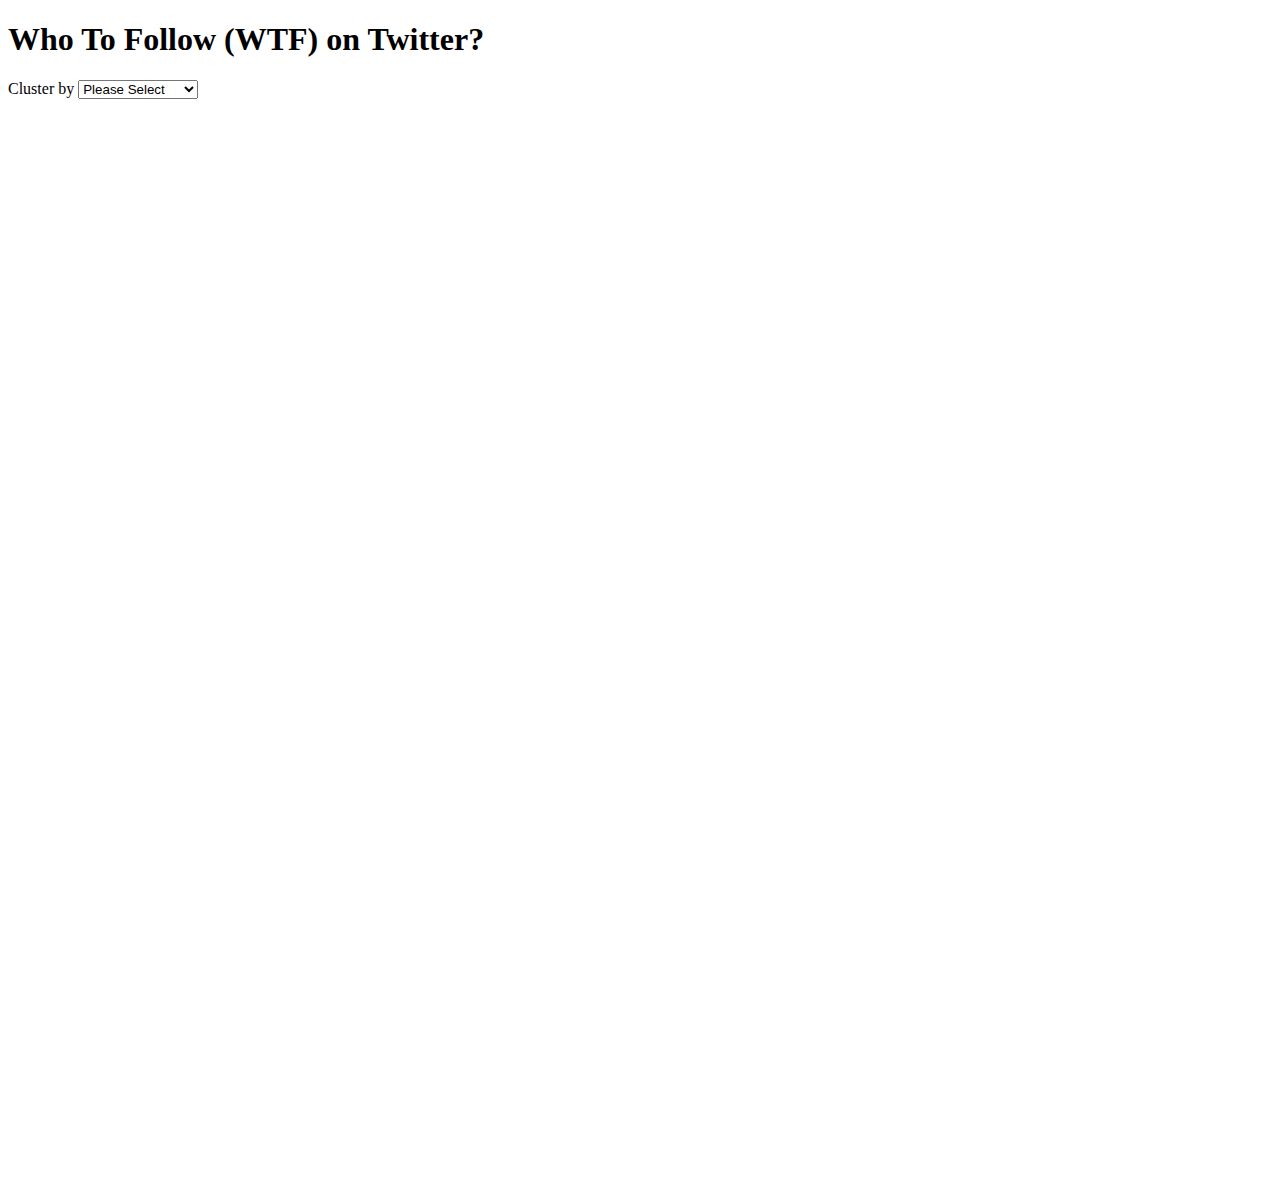
<file: Result_Visualization/index.htm>
﻿<!DOCTYPE html>
<html>
<head>
    <meta charset="utf-8">
    <meta name="description" content="Twitter users clustering visualization">
    <meta name="keywords" content="Better Force,D3">
    <meta name="author" content="Kiki Qi Liu">
    <title>WTF-Who To Follow - Data Mining</title>
    <script src="http://code.jquery.com/jquery-1.10.2.js"></script>
    <script src="http://d3js.org/d3.v3.min.js"></script>
    <link rel="stylesheet" href="style.css" /><!--specified css for this page-->

</head>
<body>
    <h1>Who To Follow (WTF) on Twitter?</h1>
    <div id="selector">Cluster by
    <select id="clustering" onchange="changeClustering();">
      <option value="">Please Select</option>
      <option value="data/clusters_friend_25.json">Following/Friend</option>
      <option value="data/clusters_follower_20.json">Follower</option>
      <option value="data/clusters_mention_8.json">Mention</option>
      <option value="data/clusters_twitid_0.json">Retweet</option>
      <option value="data/clusters_hashtag_3.json">Hashtag</option>
      <option value="data/clusters_url_0.json">URL</option>
    </select></div>
    <div id="viz"><svg></svg></div>
    <script>
        var node, link, svg;
        function changeClustering() {
            var dataUrl = $("#clustering").val();
            refreshData(dataUrl)
        }

        function name(d) { return d.name; }

        var width = $("#viz").width(),
            height = $("#viz").height();

        var voronoi = d3.geom.voronoi()//?
            .x(function (d) { return d.x; })
            .y(function (d) { return d.y; })
            .clipExtent([[-10, -10], [width + 10, height + 10]]);

        function recenterVoronoi(nodes) {
            var shapes = [];
            voronoi(nodes).forEach(function (d) {
                if (!d.length) return;
                var n = [];
                d.forEach(function (c) {
                    n.push([c[0] - d.point.x, c[1] - d.point.y]);
                });
                n.point = d.point;
                shapes.push(n);
            });
            return shapes;
        }

        function onTick() {//for every tick, calc lines etc.
            node.attr('transform', function (d) { return 'translate(' + d.x + ',' + d.y + ')'; })
                .attr('clip-path', function (d) { return 'url(#clip-' + d.index + ')'; });

            link.attr('x1', function (d) { return d.source.x; })
                .attr('y1', function (d) { return d.source.y; })
                .attr('x2', function (d) { return d.target.x; })
                .attr('y2', function (d) { return d.target.y; });

            var clip = svg.selectAll('.clip')
                .data(recenterVoronoi(node.data()), function (d) { return d.point.index; });

            clip.enter().append('clipPath')
                .attr('id', function (d) { return 'clip-' + d.point.index; })
                .attr('class', 'clip');
            clip.exit().remove()

            clip.selectAll('path').remove();
            clip.append('path')
                .attr('d', function (d) { return 'M' + d.join(',') + 'Z'; });
        }

        function refreshData(jsonPath) {

            
            svg = d3.select('#viz svg')
            svg.remove();
            svg = d3.select('#viz')
                .append('svg')
                .attr('width', width)
                .attr('height', height);

            var force = d3.layout.force()
                .charge(-200) //for nodes without link
                .linkDistance(200) //for nodes with link (the length of the edges between connected nodes)
                .size([width, height]);

            force.on('tick', onTick); //register onTick on event 

            d3.json(jsonPath, function (err, data) {

                var map = d3.map();
                data.nodes = []
                data.students.forEach(function (d, i) {//element, index

                    if (d.friends.length > 0) {//reset &&<100??
                        data.nodes.push(d);//append
                        map.set(d.id, data.nodes.length - 1);//use length-1 as index
                    }
                    else {
                        console.log(d.friends[1])
                    }
                });

                data.links = [];
                data.nodes.forEach(function (d, i) {
                    d.friends.forEach(function (f, j) {
                        if (map.get(f[0]) !== undefined) {
                            data.links.push({ source: i, target: map.get(f[0]) });
                        }
                    });
                });


                link = svg.selectAll('.link')
                    .data(data.links)
                  .enter().append('line')
                    .attr('class', 'link')
                    //.style("stroke-width", 1);

                node = svg.selectAll('.node')
                    .data(data.nodes)
                  .enter().append('g')
                    .attr('title', name)
                    .attr('class', 'node')
                    .call(force.drag);

                node.append('text')
                    .attr('class', 'text')
                    .text(name);

                force
                    .nodes(data.nodes)
                    .links(data.links)
                    .start();
            });
        }
    </script>
</body>
</html>
</file>
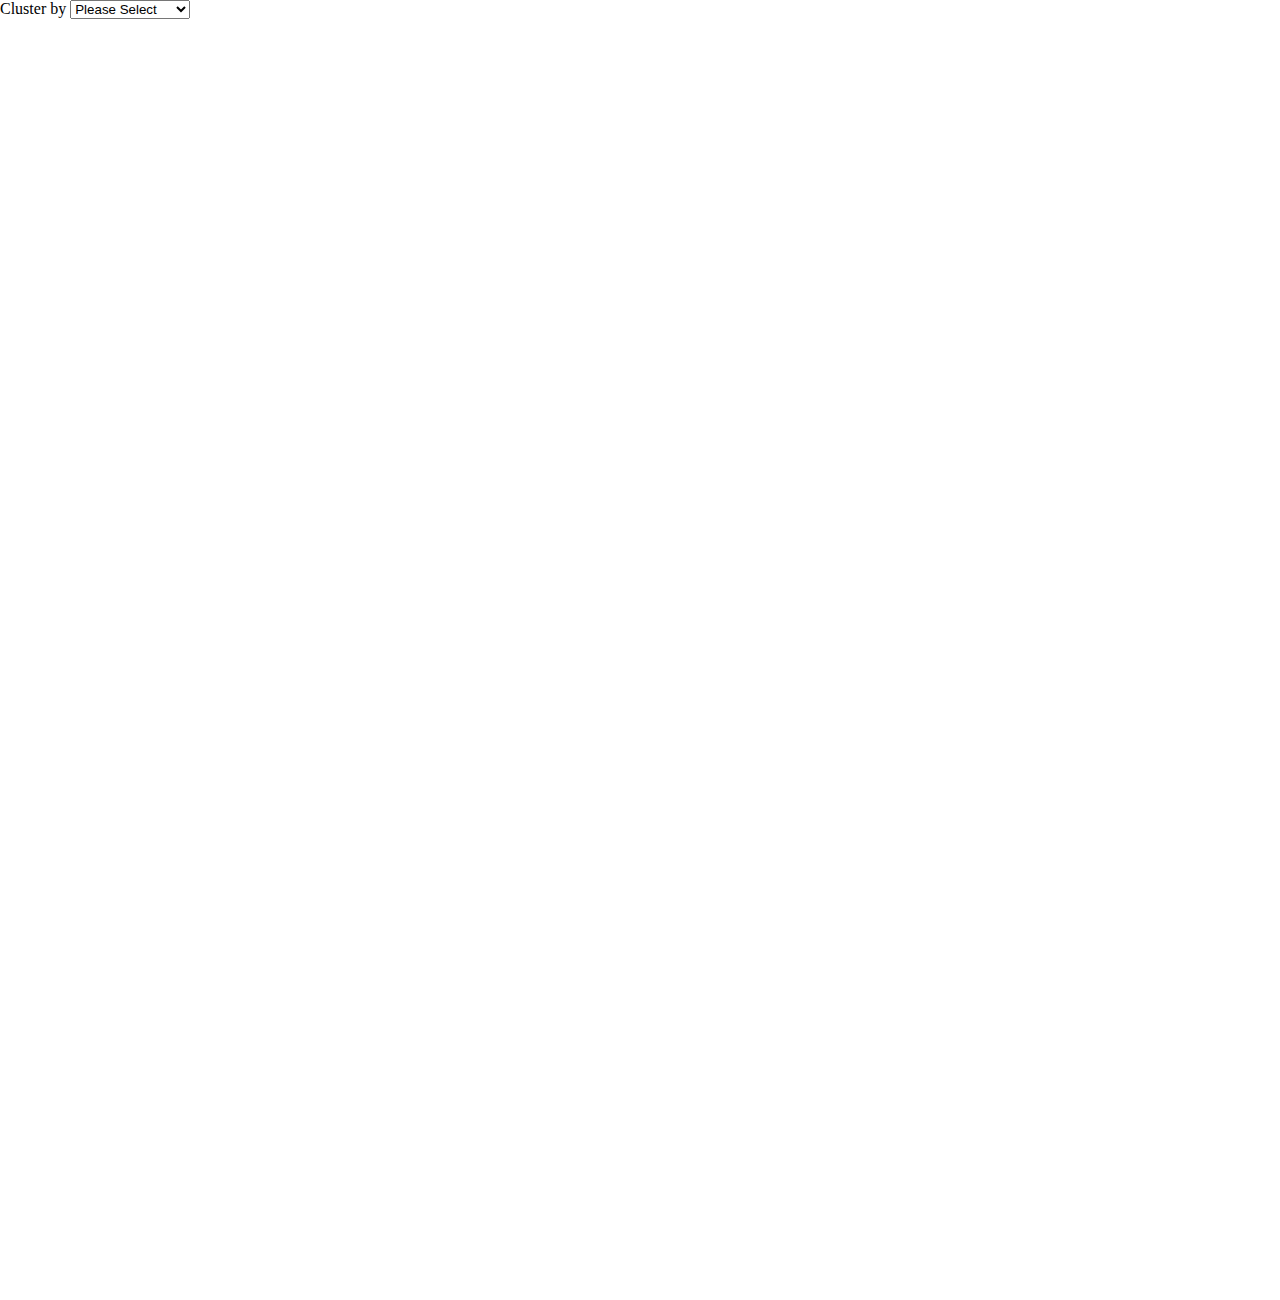
<file: Visualization/index.htm>
﻿<!DOCTYPE html>
<html>
<head>
    <meta charset="utf-8">
    <meta name="description" content="Twitter users clustering visualization">
    <meta name="keywords" content="Better Force,D3">
    <meta name="author" content="Kiki Qi Liu">
    <title>WTF-Who To Follow - Data Mining</title>
    <script src="http://code.jquery.com/jquery-1.10.2.js"></script>
    <script src="http://d3js.org/d3.v3.min.js"></script>
    <link rel="stylesheet" href="style.css" /><!--specified css for this page-->
</head>
<body>
    <div id="selector">Cluster by
    <select id="clustering" onchange="changeClustering();">
      <option value="">Please Select</option>
      <option value="data/clusters_friend_25.json">Following/Friend</option>
      <option value="data/clusters_follower_20.json">Follower</option>
      <option value="data/clusters_mention_8.json">Mention</option>
      <option value="data/clusters_twitid_0.json">Retweet</option>
      <option value="data/clusters_hashtag_3.json">Hashtag</option>
      <option value="data/clusters_url_0.json">URL</option>
<!--      <option value="">Opel</option>
      <option value="audi">Audi</option>-->
    </select></div>
    <div id="viz"><svg></svg></div>
    <script>
        var node, link, svg;
        function changeClustering() {
            var dataUrl = $("#clustering").val();
            refreshData(dataUrl)
            console.log(dataUrl)
        }

        function name(d) { return d.name; }

        var width = $("#viz").width(),
            height = $("#viz").height();

        var voronoi = d3.geom.voronoi()//?
            .x(function (d) { return d.x; })
            .y(function (d) { return d.y; })
            .clipExtent([[-10, -10], [width + 10, height + 10]]);

        function recenterVoronoi(nodes) {
            var shapes = [];
            voronoi(nodes).forEach(function (d) {
                if (!d.length) return;
                var n = [];
                d.forEach(function (c) {
                    n.push([c[0] - d.point.x, c[1] - d.point.y]);
                });
                n.point = d.point;
                shapes.push(n);
            });
            return shapes;
        }

        function onTick() {//for every tick, calc lines etc.
            node.attr('transform', function (d) { return 'translate(' + d.x + ',' + d.y + ')'; })
                .attr('clip-path', function (d) { return 'url(#clip-' + d.index + ')'; });

            link.attr('x1', function (d) { return d.source.x; })
                .attr('y1', function (d) { return d.source.y; })
                .attr('x2', function (d) { return d.target.x; })
                .attr('y2', function (d) { return d.target.y; });

            var clip = svg.selectAll('.clip')
                .data(recenterVoronoi(node.data()), function (d) { return d.point.index; });

            clip.enter().append('clipPath')
                .attr('id', function (d) { return 'clip-' + d.point.index; })
                .attr('class', 'clip');
            clip.exit().remove()

            clip.selectAll('path').remove();
            clip.append('path')
                .attr('d', function (d) { return 'M' + d.join(',') + 'Z'; });
        }

        function refreshData(jsonPath) {

            
            svg = d3.select('#viz svg')
            svg.remove();
            svg = d3.select('#viz')
                .append('svg')
                .attr('width', width)
                .attr('height', height);

            var force = d3.layout.force()
                .charge(-50) //for nodes without link
                .linkDistance(700) //for nodes with link (the length of the edges between connected nodes)
                .size([width, height]);

            force.on('tick', onTick); //register onTick on event 

            d3.json(jsonPath, function (err, data) {

                var map = d3.map();
                data.nodes = []
                data.students.forEach(function (d, i) {//element, index
                    if (d.friends.length > 0) {//reset &&<100??
                        data.nodes.push(d);//append
                        map.set(d.id, data.nodes.length - 1);//use length-1 as index
                    }
                });

                data.links = [];
                data.nodes.forEach(function (d, i) {
                    d.friends.forEach(function (f, j) {
                        if (map.get(f[0]) !== undefined) {
                            data.links.push({ source: i, target: map.get(f[0]) });
                        }
                    });
                });


                link = svg.selectAll('.link')
                    .data(data.links)
                  .enter().append('line')
                    .attr('class', 'link')
                    .style("stroke-width", 1);

                node = svg.selectAll('.node')
                    .data(data.nodes)
                  .enter().append('g')
                    .attr('title', name)
                    .attr('class', 'node')
                    .call(force.drag);

                node.append('text')
                    .attr('class', 'text')
                    .text(name);

                force
                    .nodes(data.nodes)
                    .links(data.links)
                    .start();
            });
        }
    </script>
</body>
</html>
</file>
<file: Result_Visualization/style.css>
/*body {
    margin:0px 0px 0px 0px;
}*/

.h1 {
    font-family:'Segoe UI','Segoe UI Symbol','Arial';
}
.text {
    font-size: 16px;
    color:red;
}

.node {
    opacity: 1;
}

    .node:hover {
        opacity: 1;
    }
    .node text {
        fill: black;
        font: 16px segoe UI, verdana,arial;
        pointer-events:none;
}

.link {
    fill: none;
    /*stroke: #999;*/
    stroke:#52b5f8;
    stroke-width: 1.5px;
    stroke-opacity: 0.7;
}

#viz {
    height:1100px;
    width:90%;
}

#selector {
    position:absolute;
}
</file>
<file: Visualization/style.css>
body {
    margin:0px 0px 0px 0px;
}
.text {
    font-size: 12px;
}

.node {
    opacity: 1;
}

    .node:hover {
        opacity: 1;
    }

.link {
    fill: none;
    stroke: #999;
    stroke-opacity: 0.3;
}

#viz {
    height:1300px;
    width:90%;
}

#selector {
    position:absolute;
}
</file>
